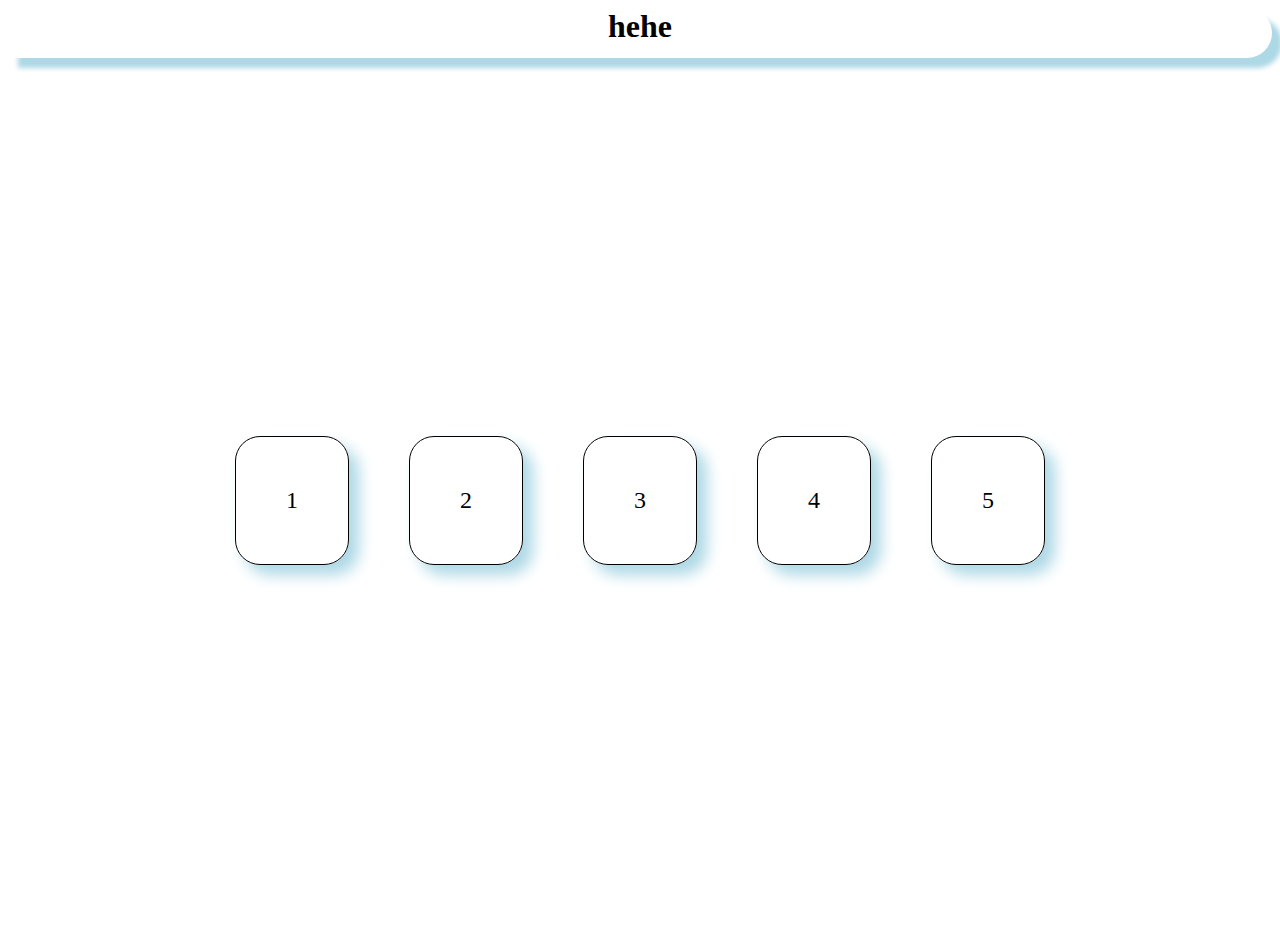
<file: webside/index.html>
<html lang="en">

<head>
    <meta charset="UTF-8">
    <meta http-equiv="X-UA-Compatible" content="IE=edge">
    <meta name="viewport" content="width=device-width, initial-scale=1.0">
    <title>IDK</title>
    <link rel="stylesheet" href="style.css">
</head>

<body>
    

    <div id="box">
        <h1>hehe</h1>
    </div>


    <div class="nav">
        <ul id="link">
            <li><a href="#">1</a></li>
            <li><a href="#">2</a></li>
            <li><a href="#">3</a></li>
            <li><a href="#">4</a></li>
            <li><a href="#">5</a></li>

          </ul>
    </div>
    
    
    
</body>

</html>
</file>
<file: webside/style.css>
body {
    background-image: url(https://c.tenor.com/5h-E8J9rnowAAAAC/donald-trump-dancing.gif);
    background-repeat: no-repeat;
    background-size: cover;
    background-position: top; 
}
a {
    text-decoration: none;
    color: black;
    display: block;
    border: 1px solid rgb(0, 0, 0);
    padding: 50px;
    margin: 30px;
    background-color:none;
    float: left;
    box-shadow: 10px 10px 15px lightblue;
    border-radius: 25px;

   
}



  .nav{
    justify-content: center;
    align-items: center;
    display:flex;
    height: 100%;
    font-size: x-large;

}



ul#link {
    
    list-style: none;
    padding: 20px;
}


ul#link li {
    display: inline;



    
    width: 10px;
   


}

a:hover {
    background-color: rgb(245, 245, 200);
        
}


div#box {
    background-color: none;
    width: 100%;
    height: 50px;
    transition: 5s;    
    box-shadow: 10px 10px 5px lightblue;
    border-radius: 0px 25px 25px 0px;
    text-align: center;


}

div#box:hover {
    width: 15%;
    
    
}
</file>
